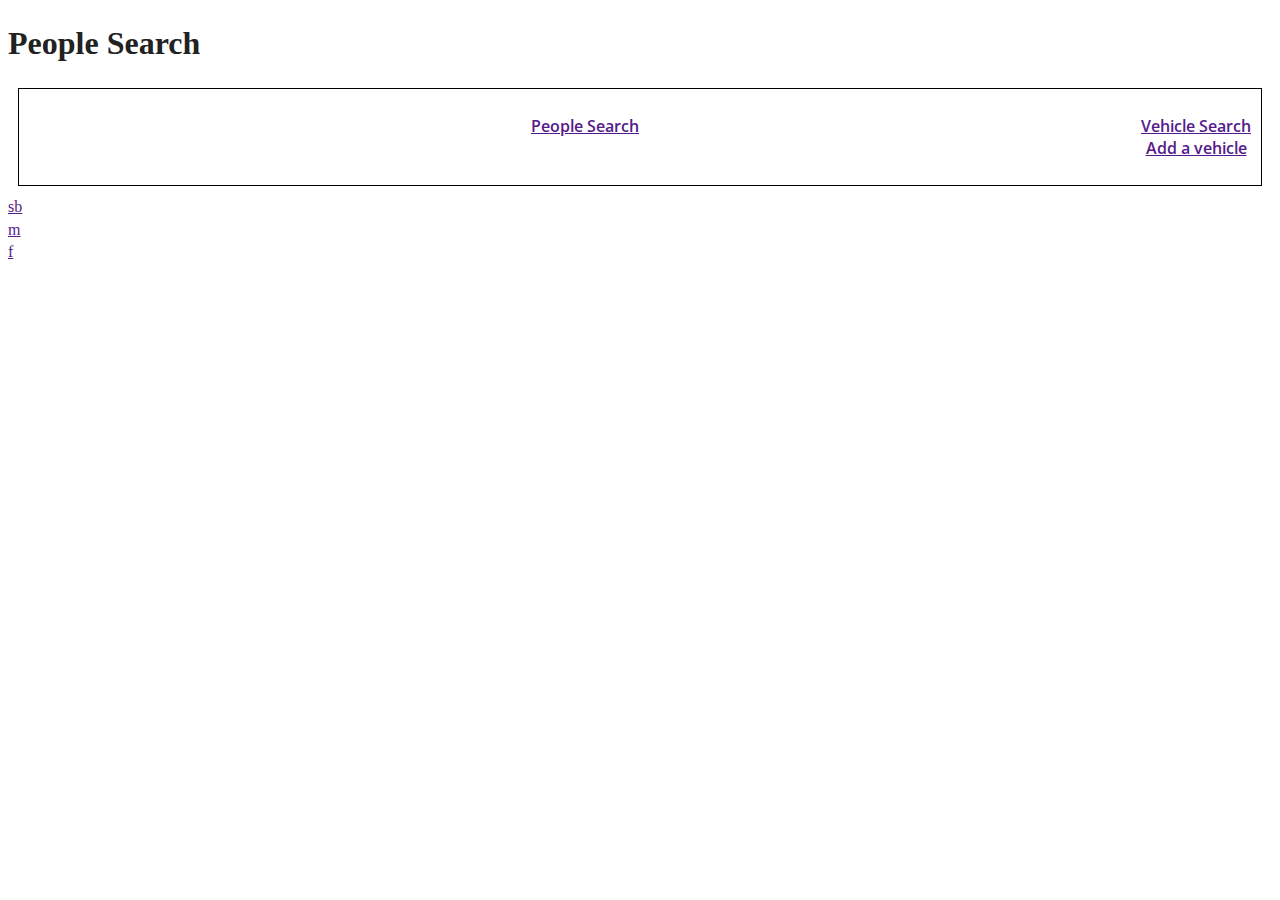
<file: VehicleAdd.html>
<!doctype html>
<html lang="en-US">

  <head>
    <meta charset="utf-8">
    <meta name="viewport" content="width=device-width, initial-scale=1">
    <link rel="stylesheet" href="assets/css/generic.css">

    <link rel="icon" href="assets/img/web/favicon.ico" sizes="any">
    <link rel="icon" href="assets/img/web/icon.svg" type="image/svg+xml">

    <meta name="theme-color" content="#fafafa">
    <meta charset="utf-8" />

    <title>My test page</title>
  </head>

  <body>

    <div class="grid-wrapper">
      <div class="header">
        <h1 id="title">People Search</h1>
        <header>
          <ul id="navbar">
            <li class="pad"><a href="">People Search</li>
            <li class="pad">Vehicle Search</li>
            <li>Add a vehicle</li>
          </ul>
        </header>
      </div>

      <div class="sbar">
        sb
      </div>
      <div class="main">
        m
      </div>

      <div class="footer">
        f
      </div>
    </div>


  </body>

</html>
</file>
<file: assets/css/generic.css>
/**
 * Fonts
 */
@font-face {
  font-family: 'OS-Bold';
  src: url('/assets/fonts/OpenSans-Bold.ttf');
}
@font-face {
  font-family: 'OS-ExtraBold';
  src: url('/assets/fonts/OpenSans-ExtraBold.ttf');
}
@font-face {
  font-family: 'OS-Light';
  src: url('/assets/fonts/OpenSans-Light.ttf');
}
@font-face {
  font-family: 'OS-Medium';
  src: url('/assets/fonts/OpenSans-Medium.ttf');
}
@font-face {
  font-family: 'OS-Regular';
  src: url('/assets/fonts/OpenSans-Regular.ttf');
}
@font-face {
  font-family: 'OS-SemiBold';
  src: url('/assets/fonts/OpenSans-SemiBold.ttf');
}

@keyframes spin {
  from { transform: rotate(0deg); }
  to { transform: rotate(360deg); }
}

@keyframes pulse {
  0% { transform: scale(1); }
  50% { transform: scale(0.9); }
  100% { transform: scale(1); }
}

@keyframes spin-pulse {
  0% { transform: rotate(0deg) scale(1); }
  25% { transform: rotate(-5deg) scale(0.89); }
  50% { transform: rotate(0deg) scale(1); }
  75% { transform: rotate(5deg) scale(0.89); }
  100% { transform: rotate(0deg) scale(1); }
}



h3 {
  width: 100%;
  font-size: 80%;

  position: fixed;

  text-align: center;
  font-family: OS-Light;
}


html {
  color: #222;
  font-size: 1em;
  line-height: 1.4;
}

#container {
  display: grid;
  grid-template-columns: 1fr 1fr 1fr 1fr;
  grid-template-rows: 0.6fr 0.8fr 0.8fr 0.8fr 0.6fr 0.6fr;
  gap: 0.75vw;
}

header {
  grid-column: 1 / 5;
  grid-row: 1;
  border: 1px solid black;
  margin: 10px;
  padding: 10px;

  #title {
    width: 100%;
    text-align: center;
    font-family: 'OS-Bold';
  }

  & ul {
    width: 100%;
    align-content: center;
    position: relative;
    display: flex;
    justify-content: space-between;
    padding: 0;

    & li {
      list-style-type: none;
      font-family: OS-SemiBold;
      flex: 1;
      text-align: center;
    }
  }
}


aside {
  grid-column: 1;
  grid-row: 2 / 6;

  min-width: 0;
  min-height: 0;

  border: 1px solid black;
  margin: 10px;
  padding: 10px;
  display: inline-block;


  & img {
    width: 100%;
    height: 100%;

    animation: spin-pulse 4s ease-in-out infinite;
  }
}
main {
  grid-column: 2 / 5;
  grid-row: 2 / 6;
  border: 1px solid black;
  margin: 10px;
  padding: 10px;

  & div {
    display: inline-block;
  }

  .lookup {
    height: 30%;
    width: 100%;
    position: relative;
    display: flex;

    .formLeft {
      height: 100%;
      width: 50%;
    }
    .messageRight {
      height: 100%;
      width: 50%;
      display: flex;
      justify-content: center;
      align-items: center;
    }
  }

  #results {
    height: 70%;
    width: 100%;

    position: relative;

    border: 2px dashed black;
    padding: 5px;
    box-sizing: border-box;

    display: grid;
    grid-template-columns: 1fr 1fr 1fr 1fr 1fr 1fr;
    grid-template-rows: 1fr 1fr 1fr;
    gap: 0.75vw;

    .result {
      border: 3px solid black;
      padding: 2px;

      font-family: OS-Light;
      font-size: 65%;
    }
  }


  /* vAdd page */
  .add {
    height: 90%;
    width: 100%;
    display: flex;

    & div {
      width: 50%;
      height: 100%;

      & h2 {
        font-family: OS-Bold;
        font-size: 80%;
      }
    }
    #personDiv {
      display: none;
    }
  }
  .outputm {
    height: 10%;
    width: 100%;
    text-align: center;
  }
}

footer {
  grid-column: 1 / 5;
  grid-row: 6;
  border: 1px solid black;
  margin: 10px;
  padding: 10px;
  display: inline-block;

  & h1 {
    width: 100%;
    font-size: 180%;

    text-align: center;
    font-family: OS-Bold;
  }
  & h2 {
    width: 100%;
    font-size: 100%;

    top: -12%;
    position: relative;

    text-align: center;
    font-family: OS-Light;
  }
}



/* others */
label {
  position: relative;
  font-family: OS-SemiBold;
}
input {
  margin-bottom: 1.5%;
}


#message {
  text-align: center;
  font-family: OS-Bold;
  font-size: 100%;
  margin: 0; /* Remove default margin */
  padding: 0; /* Remove default padding */
  width: 100%;
}



@media (max-width: 500px) {

  #container {
    display: grid;
    grid-template-columns: 1fr 1fr 1fr 1fr;
    grid-template-rows: 0.8fr 0.8fr 0.8fr 0.8fr 0.7fr;
    gap: 0.75vw;
  }

  header {
    grid-column: 1 / 5;
    grid-row: 1;

    & ul {
      flex-direction: column;
    }
  }

  main {
    grid-column: 1/5;
    grid-row: 2 / 5;
  }

  aside {
    grid-column: 1;
    grid-row: 5;
  }

  footer {
    grid-column: 2 / 5;
    grid-row: 5;
  }

  label {
    font-size: 50%;
  }

  input {
    margin-bottom: 1%;
  }

  main #results {
    display: grid;
    grid-template-columns: 1fr 1fr 1fr;
    grid-template-rows: 1fr 1fr 1fr 1fr;
    gap: 0.75vw;

    .result {
      border: 2px solid black;
      font-size: 50%;
    }
  }
}
</file>
